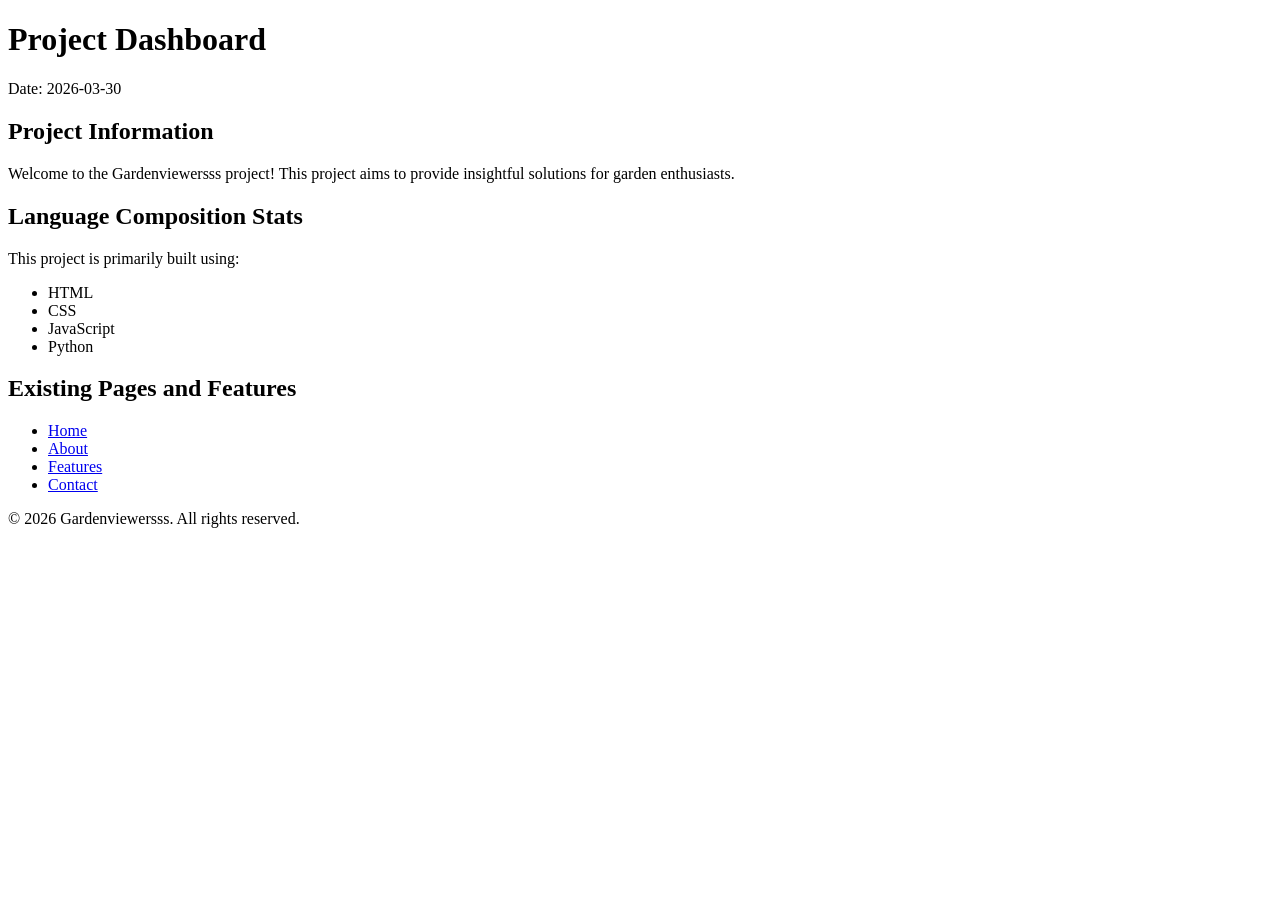
<file: index.html>
<!DOCTYPE html>
<html lang="en">
<head>
    <meta charset="UTF-8">
    <meta name="viewport" content="width=device-width, initial-scale=1.0">
    <title>Project Dashboard</title>
    <link rel="stylesheet" href="styles.css">
</head>
<body>
    <header>
        <h1>Project Dashboard</h1>
        <p>Date: 2026-03-30</p>
    </header>
    <main>
        <section id="project-info">
            <h2>Project Information</h2>
            <p>Welcome to the Gardenviewersss project! This project aims to provide insightful solutions for garden enthusiasts.</p>
        </section>
        <section id="language-composition">
            <h2>Language Composition Stats</h2>
            <p>This project is primarily built using:</p>
            <ul>
                <li>HTML</li>
                <li>CSS</li>
                <li>JavaScript</li>
                <li>Python</li>
            </ul>
        </section>
        <section id="links">
            <h2>Existing Pages and Features</h2>
            <ul>
                <li><a href="home.html">Home</a></li>
                <li><a href="about.html">About</a></li>
                <li><a href="features.html">Features</a></li>
                <li><a href="contact.html">Contact</a></li>
            </ul>
        </section>
    </main>
    <footer>
        <p>&copy; 2026 Gardenviewersss. All rights reserved.</p>
    </footer>
</body>
</html>
</file>
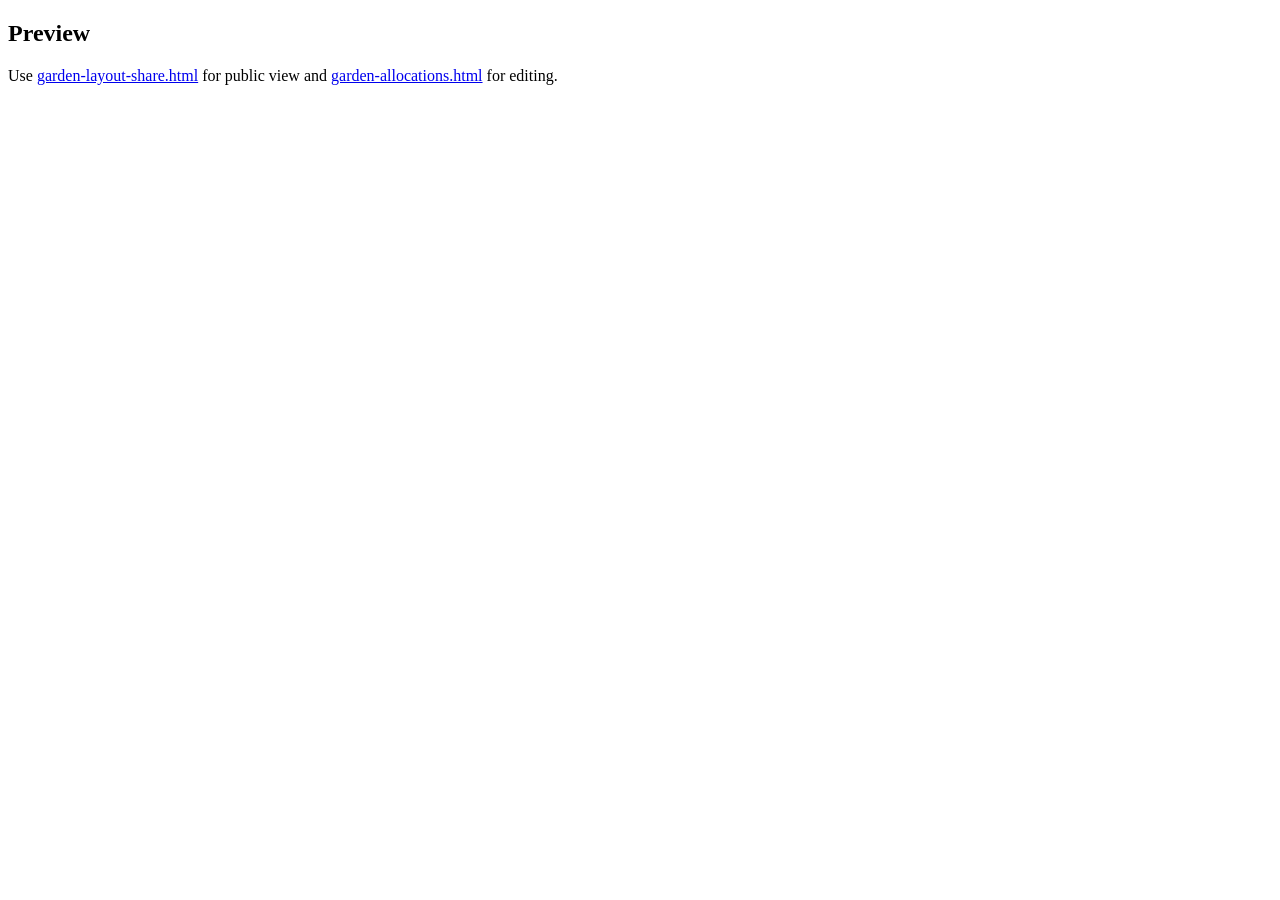
<file: garden-preview.html>
<!doctype html>
<html lang="en">
<head>
  <meta charset="UTF-8" />
  <meta name="viewport" content="width=device-width, initial-scale=1.0" />
  <title>Garden Preview</title>
</head>
<body>
  <h2>Preview</h2>
  <p>Use <a href="./garden-layout-share.html">garden-layout-share.html</a> for public view and <a href="./garden-allocations.html">garden-allocations.html</a> for editing.</p>
</body>
</html>
</file>
<file: styles.css>
.container {
    display: flex;
    flex-wrap: wrap;
    justify-content: space-between;
    padding: 20px;
}

.card {
    background: linear-gradient(145deg, #ffffff, #ececec);
    border-radius: 15px;
    padding: 20px;
    margin: 10px;
    box-shadow:  5px 5px 15px #a3a3a3,
                -5px -5px 15px #ffffff;
    transition: transform 0.3s;
}

.card:hover {
    transform: translateY(-5px);
}

.stats {
    display: flex;
    justify-content: space-around;
    padding: 10px;
}

.stat {
    text-align: center;
}

.stat h3 {
    margin: 0;
    font-size: 2em;
    color: #333;
}

.stat p {
    font-size: 1em;
    color: #666;
}

@media (max-width: 600px) {
    .card {
        flex: 0 0 100%;
        margin: 10px 0;
    }
}

@media (min-width: 601px) and (max-width: 1024px) {
    .card {
        flex: 0 0 48%;
    }
}

@media (min-width: 1025px) {
    .card {
        flex: 0 0 30%;
    }
}
</file>
